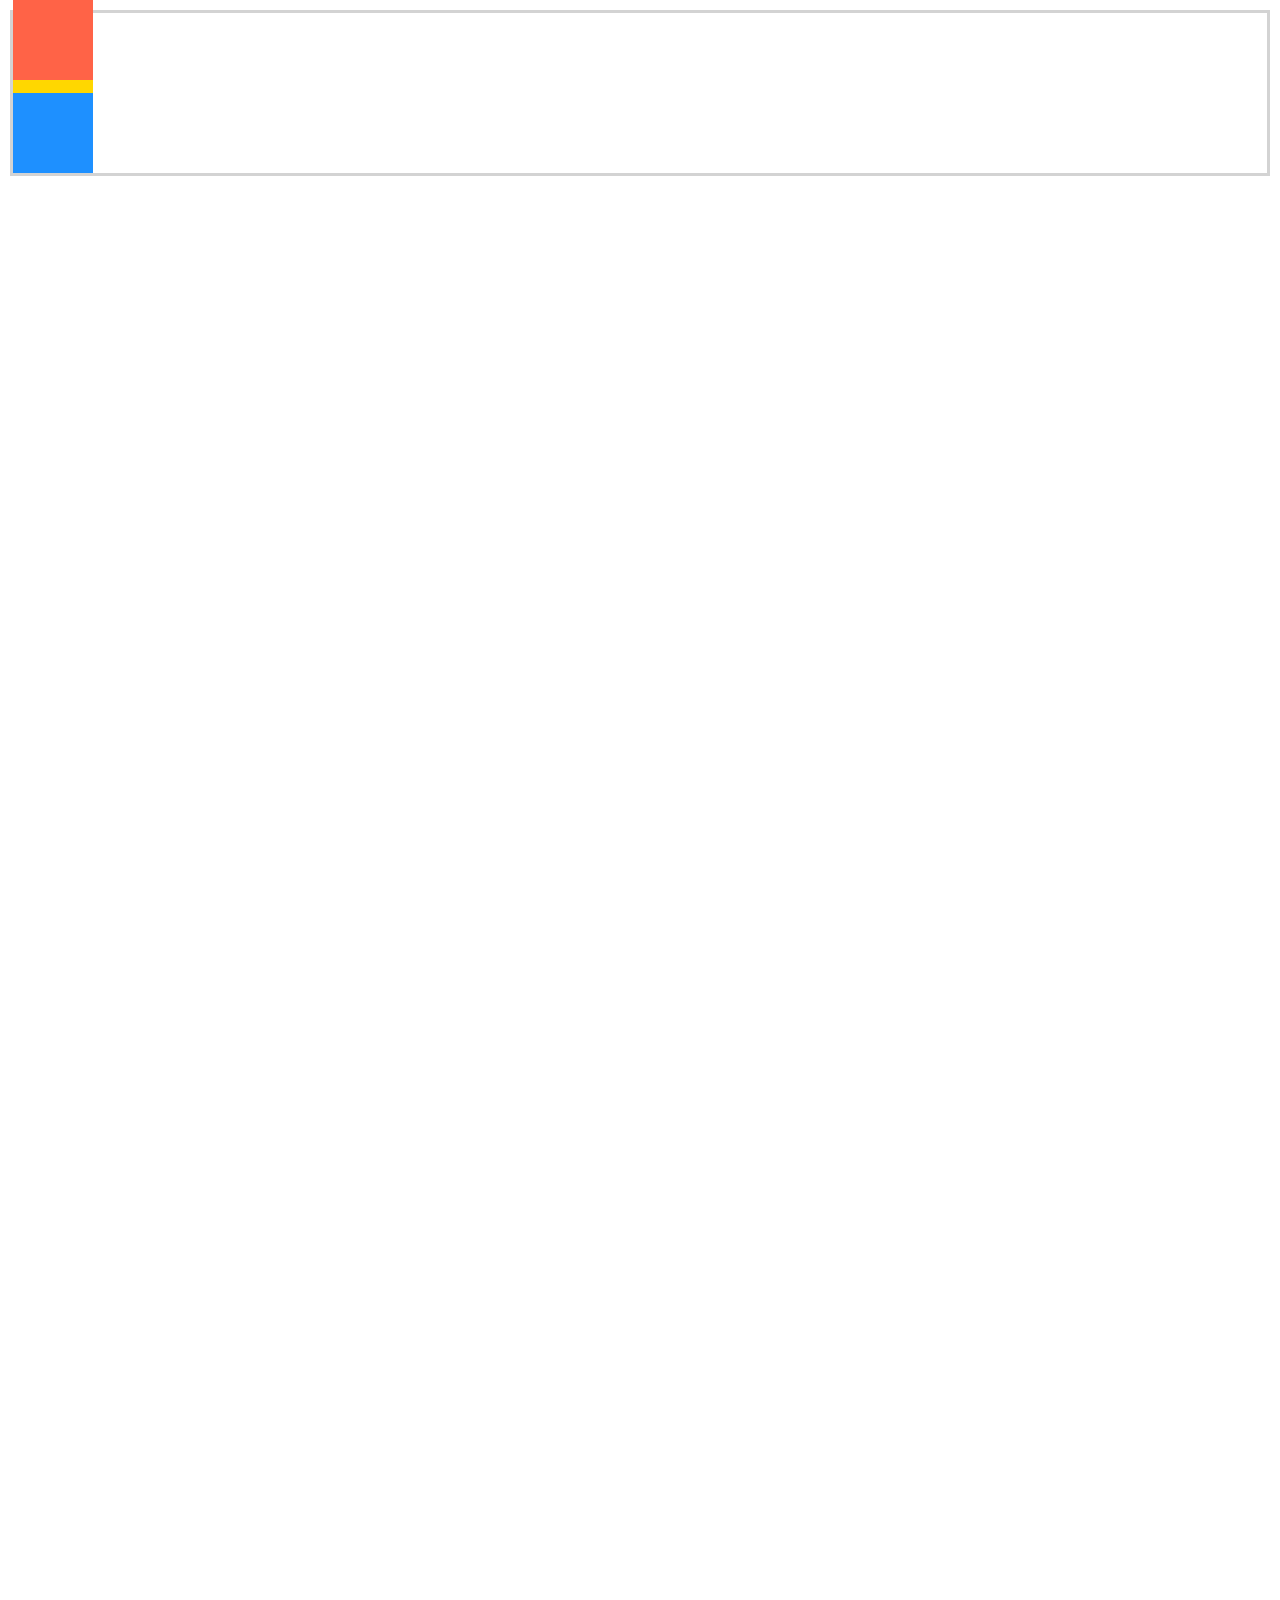
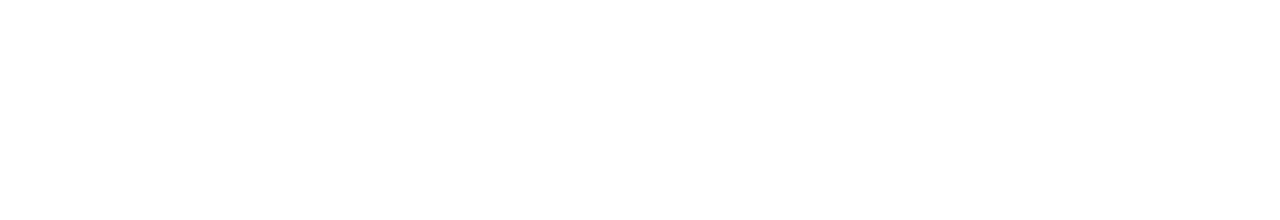
<file: MoshHTML/index.html>
<!DOCTYPE html>
<html lang="en">
  <head>
    <meta charset="UTF-8" />
    <meta http-equiv="X-UA-Compatible" content="IE=edge" />
    <meta name="viewport" content="width=device-width, initial-scale=1.0" />

    <title>Document</title>
    <link rel="stylesheet" type="text/css" href="style.css" />
  </head>
  <body>
    <div class="boxes">
      <div class="box box-one"></div>
      <div class="box box-two"></div>
      <div class="box box-three"></div>
    </div>
  </body>
</html>
</file>
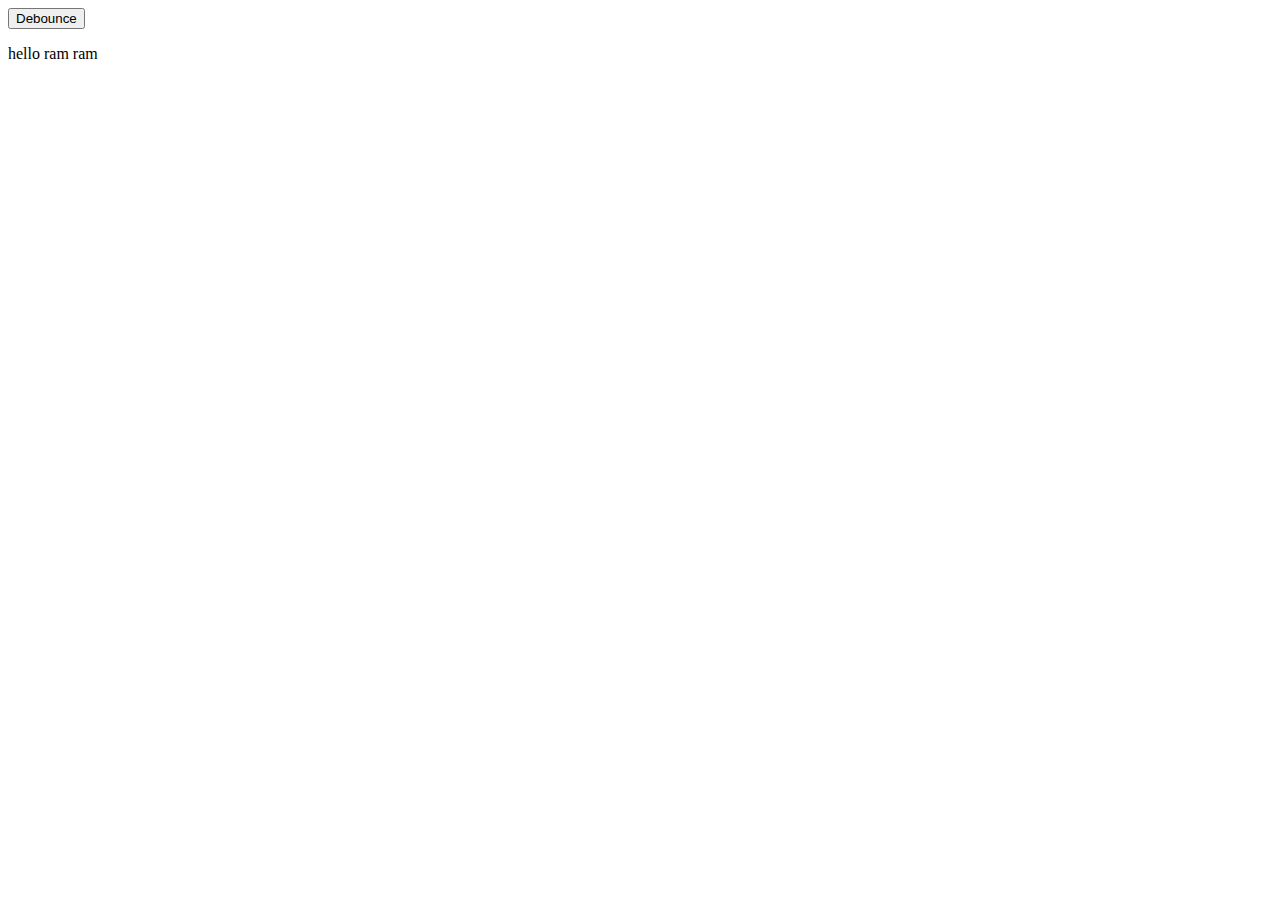
<file: check.html>
<!-- <html>
    <head>
        <title>Selecting or deselecting all CheckBoxes</title>  
        <script type="text/javascript">  
        
            function selects(){  
                var ele=document.getElementsByName('chk');  
                for(var i=0; i<ele.length; i++){  
                    if(ele[i].type=='checkbox')  
                        ele[i].checked=true;  
                }  
            }  
            function deSelect(){  
                var ele=document.getElementsByName('chk');  
                for(var i=0; i<ele.length; i++){  
                    if(ele[i].type=='checkbox')  
                        ele[i].checked=false;  
                      
                }  
            }             
        </script>            
    </head>
    <body>
        <h3>Select or Deselect all or some checkboxes as per your mood:</h3>  
        <input type="checkbox" name="chk" value="Smile">1<br>  
        <input type="checkbox" name="chk" value="Cry">2<br>  
        <input type="checkbox" name="chk" value="Laugh">3<br>  
        <input type="checkbox" name="chk" value="Angry">4<br>  
         <br>  
            <input type="checkbox" onclick='selects()' value="Select All"/>Select All
            <input type="checkbox" onclick='deSelect()' value="Deselect All"/> Deselect
    </body>
</html> -->


<html> 
<body>
<button id="debounce">
    Debounce
</button>
<script>
var button = document.getElementById("debounce");
const debounce = (func, delay) => {
    let debounceTimer
    return function() {
        const context = this
        const args = arguments
            clearTimeout(debounceTimer)
                debounceTimer
            = setTimeout(() => func.apply(context, args), delay)
    }
} 
button.addEventListener('click', debounce(function() {
        alert("Hello\nNo matter how many times you" +
            "click the debounce button, I get " +
            "executed once every 3 seconds!!")
                        }, 3000));
</script>
<p>hello ram ram</p>
</body>
</html>
</file>
<file: MoshHTML/style.css>
.boxes{
    border: 3px solid lightgrey;
    position: relative;
}
.box{
    width: 5rem; 
    height: 5rem;
   }
   body{
    margin: 10px;
    height: 200vh;
   }
.box-one{
    background-color: gold;
}
.box-two{
    background-color: tomato;
    position: fixed;
    top: 0;
    z-index: 1;
}
.box-three{
    background-color: dodgerblue;
}
</file>
